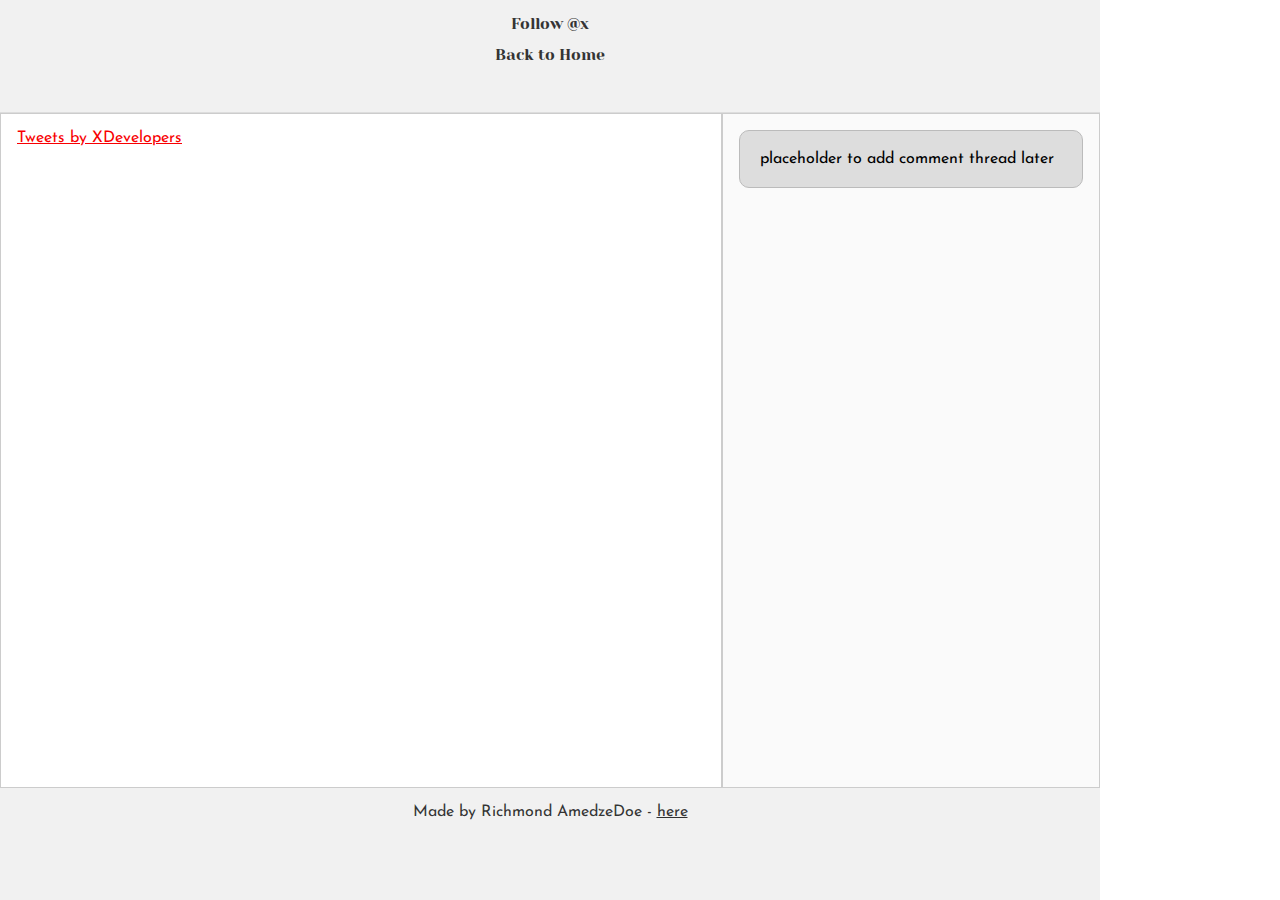
<file: css_basic/tweets.html>
<!DOCTYPE html>
<html lang="en">
<head>
    <title>My First Webpage</title>
    <meta charset="utf-8">
    <meta name="author" content="Richmond AmedzeDoe">
    <meta name="viewport" content="width=device-width, initial-scale=1.0">
    <link href="base.css" rel="stylesheet">
<link href="styles.css" rel="stylesheet">
</head>

<body>
    <header>
        <ul>
    <li><p><a href="https://twitter.com/x?ref_src=twsrc%5Etfw" class="twitter-tweet" data-show-count="false">Follow @x</a><script async src="https://platform.twitter.com/widgets.js" charset="utf-8"></script></a></p></li>
    <li><p><a href="index.html">Back to Home</a></p></li>
    </ul>
    </header>
   
    <main>
        <article>
            <p><a class="twitter-tweet" href="https://twitter.com/XDevelopers?ref_src=twsrc%5Etfw">Tweets by XDevelopers</a> <script async src="https://platform.twitter.com/widgets.js" charset="utf-8"></script></p>
        </article>

        <aside>
            <p>placeholder to add comment thread later</p>
        </aside>
    </main>

    <footer>
      <p>Made by Richmond AmedzeDoe - <a href="https://aboutrichmond-doe-amedze.my.canva.site/" target="_blank">here</a></p>  
    </footer>
</body>
</html>
</file>
<file: css_basic/base.css>
/* Importing webfonts */
/* (If you're learning CSS, you should disregard that) */

@import url(https://fonts.googleapis.com/css?family=Yeseva+One);
@import url(https://fonts.googleapis.com/css?family=Josefin+Sans:400,700,700italic,400italic);


/* CSS reset rules */

html, body {
	height: 100%;
	min-height: 100%;
}
html, body, div, span, applet, object, iframe,
h1, h2, h3, h4, h5, h6, p, blockquote, pre,
a, abbr, acronym, address, big, cite, code,
del, dfn, img, ins, kbd, q, s, samp,
small, strike, sub, sup, tt, var,
b, u, i, center,
dl, dt, dd,
fieldset, form, label, legend,
table, caption, tbody, tfoot, thead, tr, th, td,
article, aside, canvas, details, embed, 
figure, figcaption, footer, header, hgroup, 
menu, nav, output, ruby, section, summary,
time, mark, audio, video {
	margin: 0;
	padding: 0;
	border: 0;
	font-size: 100%;
	font: inherit;
	vertical-align: baseline;
}
/* HTML5 display-role reset for older browsers */
article, aside, details, figcaption, figure, 
footer, header, hgroup, menu, nav, section {
	display: block;
}
body {
	line-height: 1;
}
blockquote, q {
	quotes: none;
}
blockquote:before, blockquote:after,
q:before, q:after {
	content: '';
	content: none;
}
table {
	border-collapse: collapse;
	border-spacing: 0;
}


/* Fonts and colors */

body {
	font-family: 'Josefin Sans', serif;
	color: rgba(0, 0, 0, 0.8);
}
h1, h2, h3, h4, h5, h6, header {
	font-family: 'Yeseva One', sans-serif;
}
article {
}
header {
	border-bottom: 1px solid rgb(221,221,221);
	transition: border-bottom-color 1s ease;
}
header a {
	color: rgba(0, 0, 0, 0.8);
}
aside {
	background: #FAFAFA;
}
aside p {
	border: 1px solid #bbb;
	background: #ddd;
	color: black;
}
footer a {
	color: rgba(0, 0, 0, 0.8);
}
a {
	color: #F80002;
}


/* Positioning and margins */

@media (min-width: 1100px) {
	body {
		width: 1100px;
		margin: 0 auto;
	}
}

article {
	padding: 50px 15px;
}
article > *:first-child {
	margin-top: 0;
}
aside {
	padding: 50px 15px;
}
header .right {
	float: right;
	margin: 0 10px 15px;
}


/* Header */
header {
	padding: 20px 0;
	height: 80px;
}
header ul {
	list-style: none;
	margin: 0;
	padding: 0;
}
header li {
	display: inline;
	vertical-align:middle;
}
header li:first-child {
	margin: 0;
}
header li a {
	margin: 0 10px;
}
header li.logo {
	font-size: 36px;
}
header a {
	text-decoration: none;
}


/* Aside */

aside p {
	border-radius: 10px;
	padding: 20px 20px;
}


/* Footer */

footer {
	padding: 5px 15px;
	height: 80px;
}


/* Text styles and margins */

p {
	margin-bottom: 15px;
}
h1 {
	font-size: 36px;
	margin: 40px 0 20px;
}
h2 {
	font-size: 32px;
	margin: 30px 0 15px;
}
h3 {
	font-size: 28px;
	margin: 25px 0 10px;
}
h4 {
	font-size: 20px;
	font-weight: bold;
	margin: 20px 0 10px;
}
h5 {
	font-size: 18px;
	font-weight: bold;
	margin: 15px 0 10px;
}
h6 {
	font-weight: bold;
	margin: 5px 0;
}

@media (max-width: 800px) {
  body.works_on_smartphone {
  	display: block;
  }
  body.works_on_smartphone main {
  	display: block;
  }
  header .right {
  	float: none;
  }
}
</file>
<file: css_basic/styles.css>
/* Make the <body> a vertical flex container */
body {
  display: flex;
  flex-direction: column;
  height: 100vh; /* Ensures the body takes full viewport height */
  margin: 0;
}

/* Make the <main> a horizontal flex container */
main {
  display: flex;
  flex-direction: row;
  flex: auto; /* Allows main to grow and fill available space */
}

/* Give <article> 2/3 of the width */
article {
  flex: 2;
  overflow-y: auto; /* Enables vertical scrolling */
  padding: 1rem;
  border: 1px solid #ccc; /* Optional, for visibility */
}

/* Give <aside> 1/3 of the width */
aside {
  flex: 1;
  overflow-y: auto; /* Enables vertical scrolling */
  padding: 1rem;
  border: 1px solid #ccc; /* Optional */
}

/* Optional: basic styles for <header> and <footer> */
header, footer {
  background-color: #f1f1f1;
  padding: 1rem;
  text-align: center;
}
</file>
